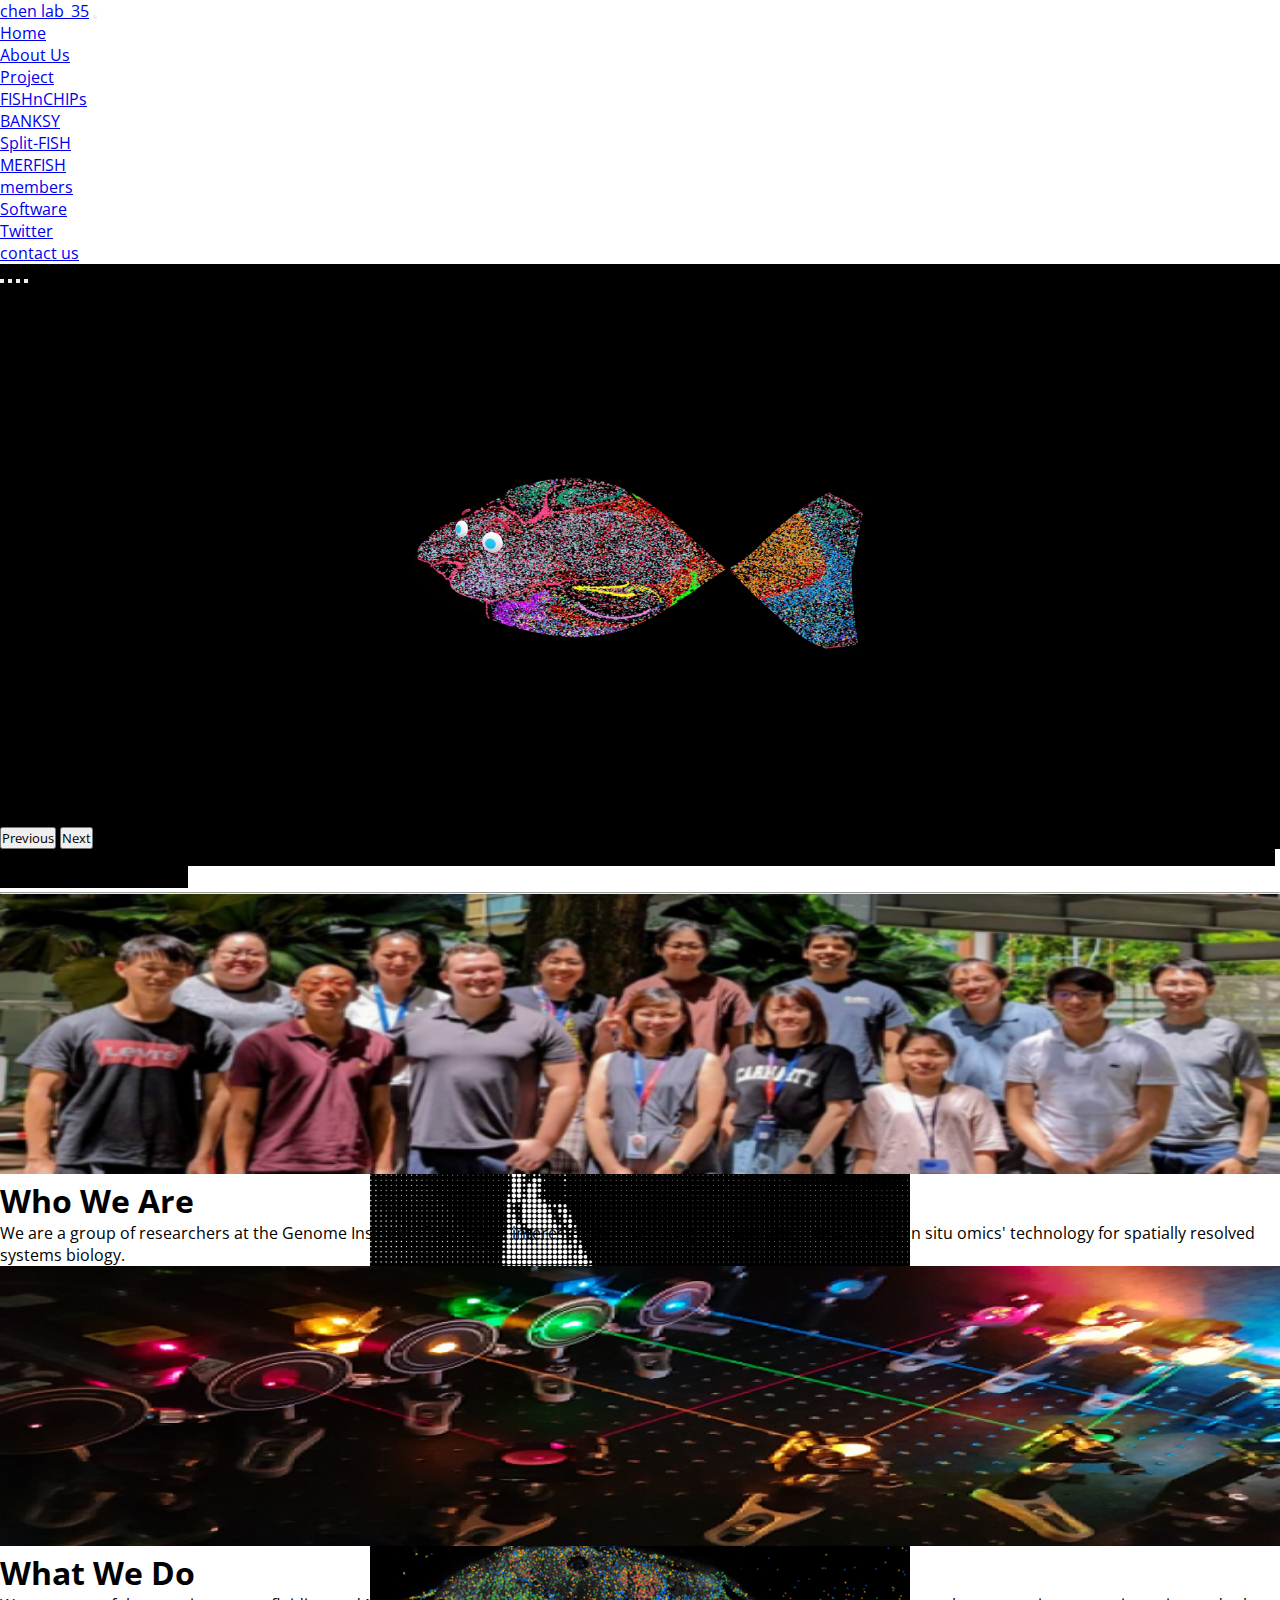
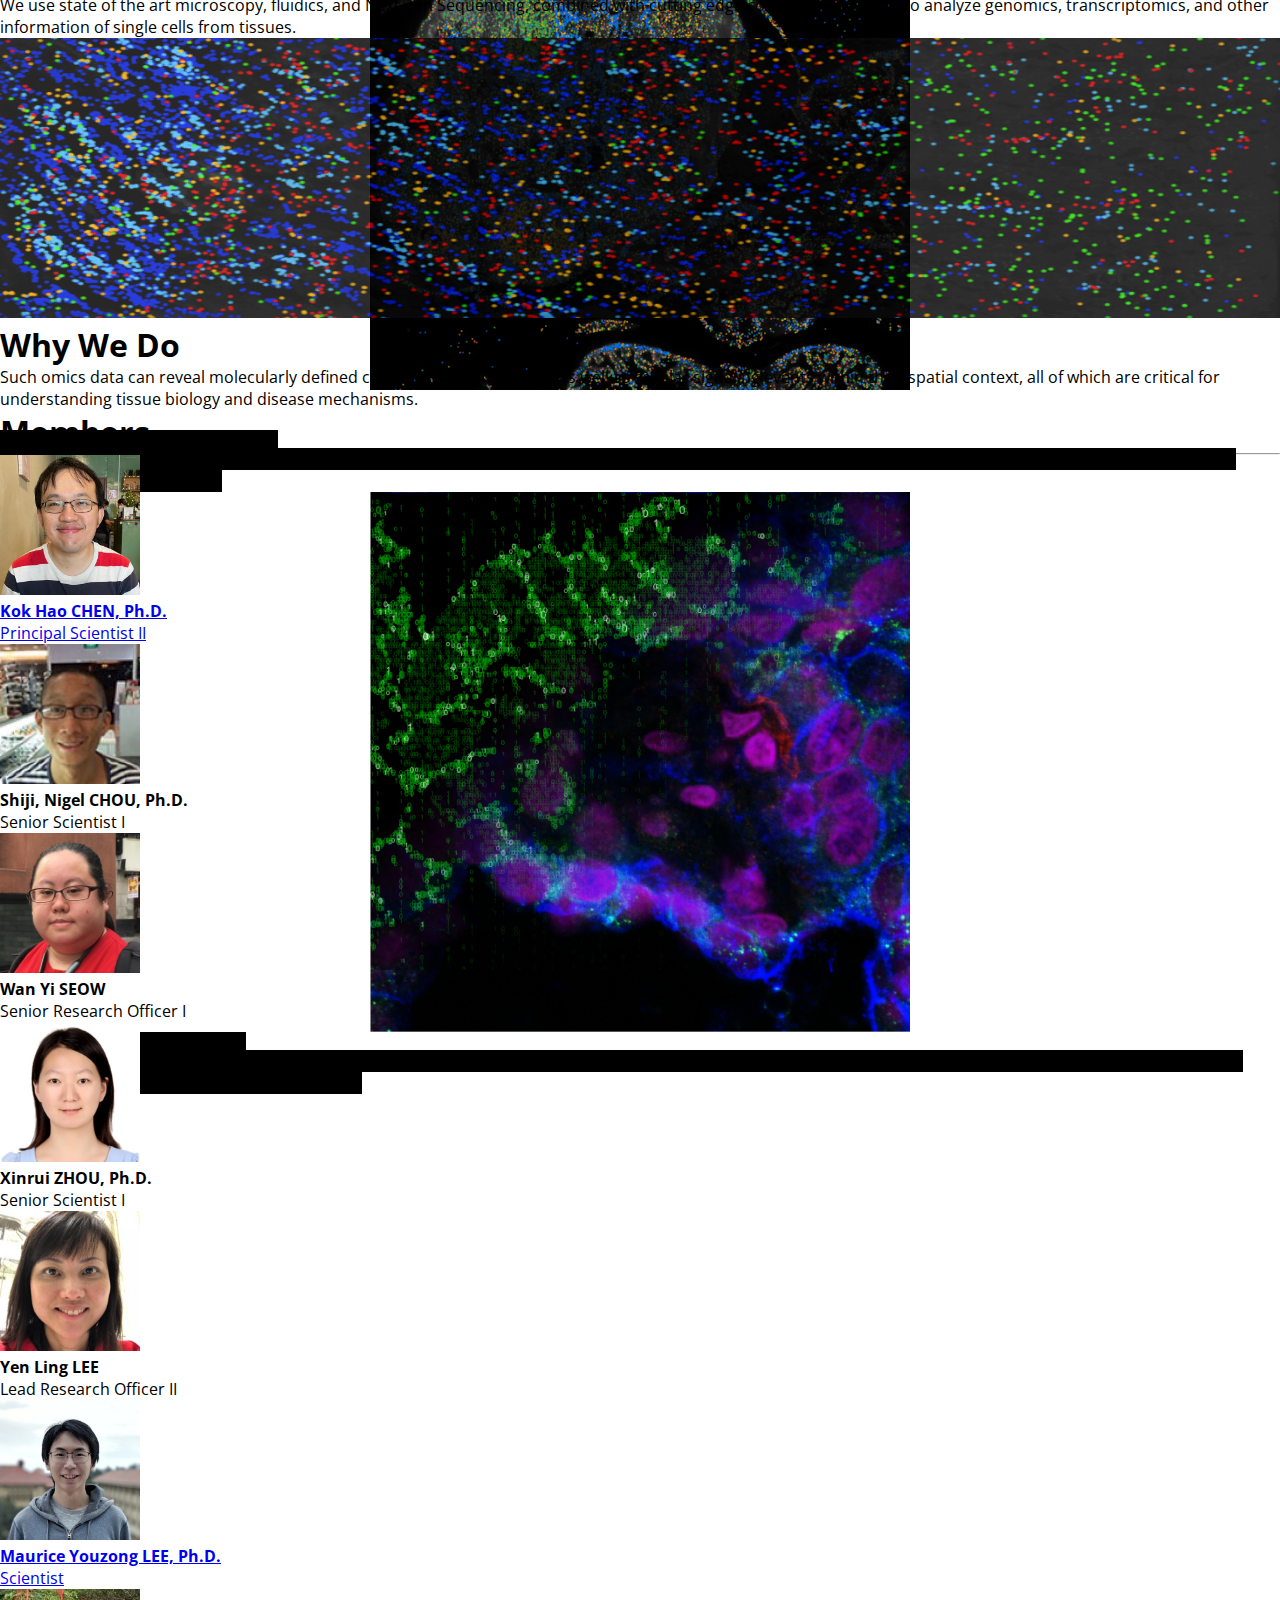
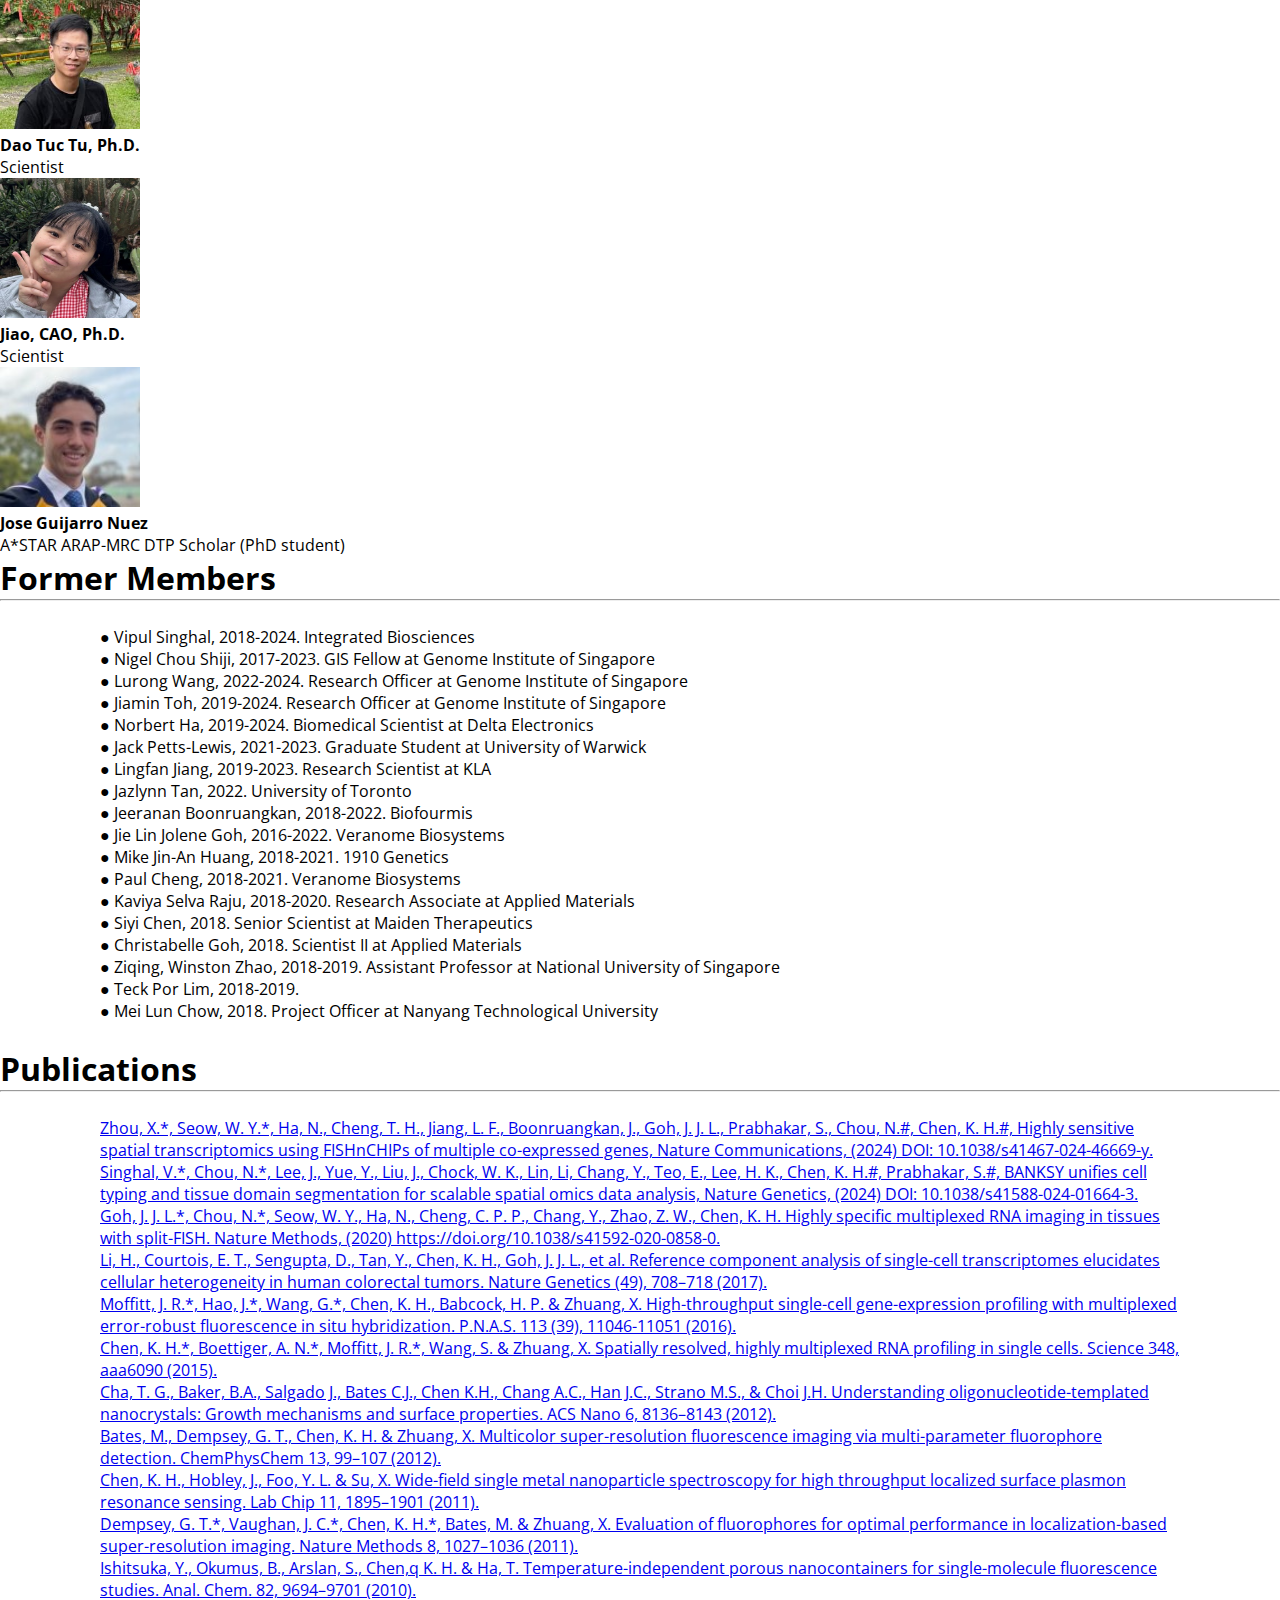
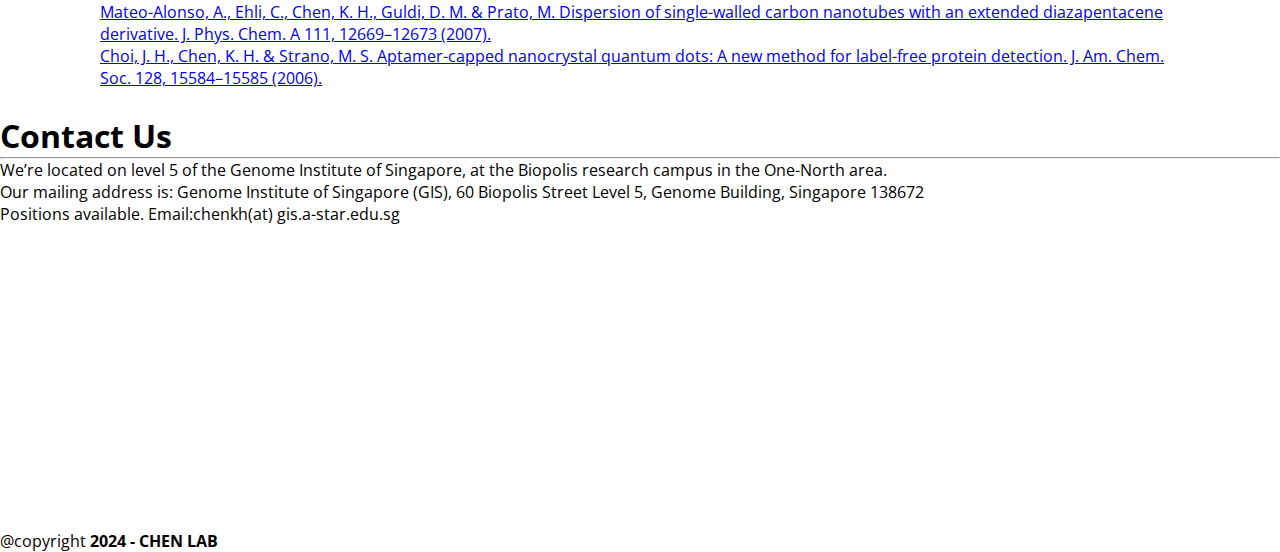
<file: index.html>
<!DOCTYPE html>
	<html lang="en">
	<head>
		<meta charset="utf-8">
		<meta name="viewport" content="width=device-width, initial-scale=1">

		<!-- Bootstrap CSS -->
		<link href="https://cdn.jsdelivr.net/npm/bootstrap@5.0.2/dist/css/bootstrap.min.css" rel="stylesheet" integrity="sha384-EVSTQN3/azprG1Anm3QDgpJLIm9Nao0Yz1ztcQTwFspd3yD65VohhpuuCOmLASjC" crossorigin="anonymous">

		<!-- my css -->
		<link rel="stylesheet" type="text/css" href="style.css">

		<!-- google fonts -->
		<link rel="preconnect" href="https://fonts.googleapis.com">
		<link rel="preconnect" href="https://fonts.gstatic.com" crossorigin>
		<link href="https://fonts.googleapis.com/css2?family=Open+Sans&display=swap" rel="stylesheet">

		<title>Chen Lab @ GIS</title>
	</head>


	<body>
			<!-- navbar -->

			<nav class="navbar navbar-expand-lg navbar-dark bg-info">
	<div class="container-fluid">
		<a class="navbar-brand text-capitalize" href="index.html">chen lab_35</a>
		<button class="navbar-toggler" type="button" data-bs-toggle="collapse" data-bs-target="#navbarSupportedContent" aria-controls="navbarSupportedContent" aria-expanded="false" aria-label="Toggle navigation">
		<span class="navbar-toggler-icon"></span>
		</button>
		<div class="collapse navbar-collapse" id="navbarSupportedContent">
		<ul class="navbar-nav ms-auto mb-2 mb-lg-0">
			<li class="nav-item">
			<a class="nav-link active" aria-current="page" href="index.html">Home</a>
			</li>
			<li class="nav-item">
			<a class="nav-link text-capitalize active" href="#About-Us">About Us </a>
			</li>
			<li class="nav-item dropdown">
			<a class="nav-link dropdown-toggle active" href="#" id="navbarDropdown" role="button" data-bs-toggle="dropdown" aria-expanded="false">
				Project
			</a>
			<ul class="dropdown-menu" aria-labelledby="navbarDropdown">
				<li><a class="dropdown-item" href="https://www.nature.com/articles/s41467-024-46669-y" target="_blank">FISHnCHIPs</a></li>
				<li><a class="dropdown-item" href="https://www.nature.com/articles/s41588-024-01664-3" target="_blank">BANKSY</a></li>
				<li><a class="dropdown-item" href="https://www.nature.com/articles/s41592-020-0858-0" target="_blank">Split-FISH</a></li>
				<li><a class="dropdown-item" href="https://science.sciencemag.org/content/348/6233/aaa6090.full" target="_blank">MERFISH</a></li>
			</ul>
			</li>

			<li class="nav-item">
			<a class="nav-link text-capitalize active" href="#Members">members</a>
			</li>	
			<li class="nav-item">
			<a class="nav-link text-capitalize active" href="https://github.com/khchenlab/">Software</a>
			</li>
			<li class="nav-item">
				<a class="nav-link text-capitalize active" href="https://x.com/khchenlab">Twitter</a>
				</li>
			<li class="nav-item">
			<a class="nav-link text-capitalize active" href="#Contact-Us">contact us</a>
			</li>	
			
		</ul>
		
		</div>
	</div>
	</nav>

			<!-- navbar end -->


			<!-- header -->
	<div id="carouselExampleCaptions" class="carousel slide" data-bs-ride="carousel" style="background-color: #000000;">
	<div class="carousel-indicators">
		<button type="button" data-bs-target="#carouselExampleCaptions" data-bs-slide-to="0" class="active" aria-current="true" aria-label="Slide 1"></button>
		<button type="button" data-bs-target="#carouselExampleCaptions" data-bs-slide-to="1" aria-label="Slide 2"></button>
		<button type="button" data-bs-target="#carouselExampleCaptions" data-bs-slide-to="2" aria-label="Slide 3"></button>
		<button type="button" data-bs-target="#carouselExampleCaptions" data-bs-slide-to="3" aria-label="Slide 4"></button>  
	</div>
	<div class="carousel-inner">
		<div class="carousel-item active">
		<img src="FISHnCHIPs.png" class="d-block img-fluid mx-auto" alt="images/slider1.jpg">
		<div class="carousel-caption d-md-block">
			<h5><a style="background-color: black">Highly Sensitive Spatial Transcriptomics using FISHnCHIPs</a></h5>
			<p><a style="background-color: black">By simultaneously imaging ~2-35 co-expressed genes that are spatially co-localized in tissues, FISHnCHIPs derive similar spatial information as single-gene FISH, but at ~2-20-fold higher sensitivity.</a></p>
		</div>
		</div>
		<div class="carousel-item">
		<img src="BANKSY.png" class="d-block img-fluid mx-auto" alt="images/slider1.jpg">
		<div class="carousel-caption d-md-block">
			<h5><a style="background-color: black">BANKSY unifies cell typing and tissue domain segmentation for scalable spatial omics data analysis</a></h5>
			<p><a style="background-color: black">By constructing a product space of cell and neighbourhood transcriptomes, representing cell state and microenvironment, BANKSY improves cell type clustering and domain segmentation on spatial omics data.</a></p>
		</div>
		</div>
		<div class="carousel-item">
		<img src="split-FISH.png" class="d-block img-fluid mx-auto" alt="images/slider1.jpg">
		<div class="carousel-caption d-md-block">
			<h5><a style="background-color: black">Highly Specific RNA Imaging with Split-FISH</a></h5>
			<p><a style="background-color: black">By using a split-probe design to achieve enhanced specificity, Split-FISH reduces off-target background fluorescence, decreases false positives, and enables accurate profiling in uncleared tissues.</a></p>
		</div>
		</div> 
		<div class="carousel-item">
		<img src="parallax.png" class="d-block img-fluid mx-auto" alt="images/slider1.jpg">
		<div class="carousel-caption d-md-block">
			<h5><a style="background-color: black">Spatial Transcriptomics with MERFISH</a></h5>
			<p><a style="background-color: black">To image transcripts at high throughput, different species of RNAs are labeled via FISH probes in a combinatorial fashion. These Barcodes are then reconstructed via sequential rounds of hybridization and imaging.</a></p>
		</div>
		</div>	    
	</div>
	<button class="carousel-control-prev" type="button" data-bs-target="#carouselExampleCaptions" data-bs-slide="prev">
		<span class="carousel-control-prev-icon" aria-hidden="true"></span>
		<span class="visually-hidden">Previous</span>
	</button>
	<button class="carousel-control-next" type="button" data-bs-target="#carouselExampleCaptions" data-bs-slide="next">
		<span class="carousel-control-next-icon" aria-hidden="true"></span>
		<span class="visually-hidden">Next</span>
	</button>
	</div>

			<!-- header end -->
			


			<!-- About Us section -->

			<section class="main_heading my-5" id="About-Us">
				<div class="text-center ">
					<h1 class="display-4">About us</h1>
					<hr class="w-25 mx-auto" />
				</div>
				
			</section>

			<!-- About Us section End -->

			<!-- container start -->
			<div class="container">
				<!-- 1st row end -->
				<div class="row my-5">
					<div class="col-lg-6 col-md-6 col-12 col-xxl-6">
						<figure>
							<img src="groupPhoto.png" class="img-fluid about_img">
						</figure>
					</div>
					<div class="col-lg-6 col-md-6 col-12 col-xxl-6 d-flex justify-content-center align-items-start flex-column">
						<h1>Who We Are</h1>
						<p>We are a group of researchers at the Genome Insitute of Singapore interested in developing and applying a new kind of 'in situ omics' technology for spatially resolved systems biology.</p>
					</div>
				</div>
				<!-- 1st row end -->
				
				<!-- second row -->
				<div class="row my-5">
					<div class="col-lg-6 col-md-6 col-12 col-xxl-6 my-5">
						<figure>
							<img src="lasers.png" class="img-fluid about_img">
						</figure>
					</div>
					<div class="col-lg-6 col-md-6 col-12 col-xxl-6 d-flex justify-content-center align-items-start flex-column">
						<h1>What We Do</h1>
						<p>We use state of the art microscopy, fluidics, and Next-gen Sequencing, combined with cutting edge computational tools to analyze genomics, transcriptomics, and other information of single cells from tissues. </p>
					</div>
				</div>	

				<!-- second row -->

				<!-- third row -->
				<div class="row my-5">
					<div class="col-lg-6 col-md-6 col-12 col-xxl-6 my-5">
						<figure>
							<img src="back.png" class="img-fluid about_img">
						</figure>
					</div>
					<div class="col-lg-6 col-md-6 col-12 col-xxl-6 d-flex justify-content-center align-items-start flex-column">
						<h1>Why We Do</h1>
						<p>Such omics data can reveal molecularly defined cell types, gene networks, as well as cellular signaling events within their spatial context, all of which are critical for understanding tissue biology and disease mechanisms. </p>
					</div>					
				</div>	

				<!-- third row -->
	</div>
	<!-- container end-->



			<!-- Members section start-->

			<section class="main_heading my-5 mt-5" id="Members">
				<div class="text-center ">
					<h1 class="display-4">Members</h1>
					<hr class="w-25 mx-auto" />
				</div>

				<div class="container">
					<div class="row gy-2 my-5">
						<div class="col-md-4 col-10 col-xxl-4 mx-auto text-center">
								<figure>
									<img src="kokhao.png" alt="Kok Hao CHEN, PhD" class="rounded-circle" style="width: 140px; height: 140px"> <a href="https://www.a-star.edu.sg/gis/our-people/faculty-staff/members/kok-hao-chen"> 
									<h4>Kok Hao CHEN, Ph.D.</h4>
									<p>Principal Scientist II</p></a>
								</figure>
						</div>
						<div class="col-md-4 col-10 col-xxl-4 mx-auto text-center">
								<figure>
									<img src="nigel.jpg" alt="Shiji, Nigel CHOU, Ph.D" class="rounded-circle" style="width: 140px; height: 140px">
									<h4>Shiji, Nigel CHOU, Ph.D.</h4>
									<p>Senior Scientist I</p>
								</figure>
						</div>
						<div class="col-md-4 col-10 col-xxl-4 mx-auto text-center">
								<figure>
									<img src="wanyi.jpg" alt="Wan Yi SEOW" class="rounded-circle" style="width: 140px; height: 140px">
									<h4>Wan Yi SEOW</h4>
									<p>Senior Research Officer I</p>
								</figure>
						</div>
						<div class="col-md-4 col-10 col-xxl-4 mx-auto text-center">
								<figure>
									<img src="xinrui.png" alt="Xinrui ZHOU, Ph.D" class="rounded-circle" style="width: 140px; height: 140px">
									<h4>Xinrui ZHOU, Ph.D.</h4>
									<p>Senior Scientist I</p>
								</figure>
						</div>
						<div class="col-md-4 col-10 col-xxl-4 mx-auto text-center">
								<figure>
									<img src="yenling.jpg" alt="Yen Ling LEE" class="rounded-circle" style="width: 140px; height: 140px">
									<h4>Yen Ling LEE</h4>
									<p>Lead Research Officer II</p>
								</figure>
						</div>
						<div class="col-md-4 col-10 col-xxl-4 mx-auto text-center">
								<figure>
									<img src="maurice.jpeg" alt="Maurice Youzong LEE, Ph.D" class="rounded-circle" style="width: 140px; height: 140px"> <a href="https://twitter.com/Maurice_Y_Lee">
									<h4>Maurice Youzong LEE, Ph.D.</h4>
									<p>Scientist</p></a>
								</figure>
						</div>
						<div class="col-md-4 col-10 col-xxl-4 mx-auto text-center">
								<figure>
									<img src="tu.png" alt="Dao Tuc Tu, Ph.D" class="rounded-circle" style="width: 140px; height: 140px">
									<h4>Dao Tuc Tu, Ph.D.</h4>
									<p>Scientist</p>
								</figure>
						</div>
						<div class="col-md-4 col-10 col-xxl-4 mx-auto text-center">
								<figure>
									<img src="caojiao.jpg" alt="Jiao, CAO, Ph.D" class="rounded-circle" style="width: 140px; height: 140px">
									<h4>Jiao, CAO, Ph.D.</h4>
									<p>Scientist</p>
								</figure>
						</div>
						<div class="col-md-4 col-10 col-xxl-4 mx-auto text-center">
								<figure>
									<img src="jose.jpg" alt="Gallery" class="rounded-circle" style="width: 140px; height: 140px">
									<h4>Jose Guijarro Nuez</h4>
									<p>A*STAR ARAP-MRC DTP Scholar (PhD student)</p>
								</figure>
						</div>
						
					</div>
				</div>
				
			</section>

			<!-- Gallery section End -->


			
			<!-- new section start-->
			

			<section class="main_heading my-5 py-2 former-members">
				<div class="container-fluid">
					<div class="row">
						<div class="col-xxl-12 col-12 py-5 text-center">
							<h1 class="text-black">Former Members</h1>
							<hr class="w-25 mx-auto" />
							<div class="former-pad">
									<p>&#9679 Vipul Singhal, 2018-2024. Integrated Biosciences</p>
									<p>&#9679 Nigel Chou Shiji, 2017-2023. GIS Fellow at Genome Institute of Singapore</p>
									<p>&#9679 Lurong Wang, 2022-2024. Research Officer at Genome Institute of Singapore</p>
									<p>&#9679 Jiamin Toh, 2019-2024. Research Officer at Genome Institute of Singapore</p>
									<p>&#9679 Norbert Ha, 2019-2024. Biomedical Scientist at Delta Electronics</p>
									<p>&#9679 Jack Petts-Lewis, 2021-2023. Graduate Student at University of Warwick</p>
									<p>&#9679 Lingfan Jiang, 2019-2023. Research Scientist at KLA</p>
									<p>&#9679 Jazlynn Tan, 2022. University of Toronto</p>
									<p>&#9679 Jeeranan Boonruangkan, 2018-2022. Biofourmis</p>
									<p>&#9679 Jie Lin Jolene Goh, 2016-2022. Veranome Biosystems</p>
									<p>&#9679 Mike Jin-An Huang, 2018-2021. 1910 Genetics</p>
									<p>&#9679 Paul Cheng, 2018-2021. Veranome Biosystems</p>
									<p>&#9679 Kaviya Selva Raju, 2018-2020. Research Associate at Applied Materials</p>
									<p>&#9679 Siyi Chen, 2018. Senior Scientist at Maiden Therapeutics</p>
									<p>&#9679 Christabelle Goh, 2018. Scientist II at Applied Materials</p>
									<p>&#9679 Ziqing, Winston Zhao, 2018-2019. Assistant Professor at National University of Singapore</p>
									<p>&#9679 Teck Por Lim, 2018-2019.</p>
									<p>&#9679 Mei Lun Chow, 2018. Project Officer at Nanyang Technological University</p>
							</div>
						</div>
						
					</div>
					
				</div>
			</section>	

			<!-- new section end-->



			<!-- new section start-->

			<section class="main_heading my-5 py-2 ">
				<div class="container-fluid">
					<div class="row">
						<div class="col-xxl-12 col-12 py-5 text-center">
							<h1 class="text-black">Publications</h1>
							<hr class="w-25 mx-auto" />
							<div class="pub-pad">
								<p><a href="https://www.nature.com/articles/s41467-024-46669-y" target="_blank">Zhou, X.*, Seow, W. Y.*, Ha, N., Cheng, T. H., Jiang, L. F., Boonruangkan, J., Goh, J. J. L., Prabhakar, S., Chou, N.#, Chen, K. H.#, Highly sensitive spatial transcriptomics using FISHnCHIPs of multiple co-expressed genes, Nature Communications, (2024) DOI: 10.1038/s41467-024-46669-y.</a></p>
								<p><a href="https://www.nature.com/articles/s41588-024-01664-3" target="_blank">Singhal, V.*, Chou, N.*, Lee, J., Yue, Y., Liu, J., Chock, W. K., Lin, Li, Chang, Y., Teo, E., Lee, H. K., Chen, K. H.#, Prabhakar, S.#, BANKSY unifies cell typing and tissue domain segmentation for scalable spatial omics data analysis, Nature Genetics, (2024) DOI: 10.1038/s41588-024-01664-3.</a></p> 
								<p><a href="https://www.nature.com/articles/s41592-020-0858-0" target="_blank">Goh, J. J. L.*, Chou, N.*, Seow, W. Y., Ha, N., Cheng, C. P. P., Chang, Y., Zhao, Z. W., Chen, K. H. Highly specific multiplexed RNA imaging in tissues with split-FISH. Nature Methods, (2020) https://doi.org/10.1038/s41592-020-0858-0.</a></p> 	 	
								<p><a href="https://www.nature.com/articles/ng.3818" target="_blank">Li, H., Courtois, E. T., Sengupta, D., Tan, Y., Chen, K. H., Goh, J. J. L., et al. Reference component analysis of single-cell transcriptomes elucidates cellular heterogeneity in human colorectal tumors. Nature Genetics (49), 708–718 (2017).</a></p> 
								<p><a href="https://www.pnas.org/doi/10.1073/pnas.1612826113" target="_blank">Moffitt, J. R.*, Hao, J.*, Wang, G.*, Chen, K. H., Babcock, H. P. & Zhuang, X. High-throughput single-cell gene-expression profiling with multiplexed error-robust fluorescence in situ hybridization. P.N.A.S. 113 (39), 11046-11051 (2016).</a></p> 
								<p><a href="https://www.science.org/doi/10.1126/science.aaa6090" target="_blank">Chen, K. H.*, Boettiger, A. N.*, Moffitt, J. R.*, Wang, S. & Zhuang, X. Spatially resolved, highly multiplexed RNA profiling in single cells. Science 348, aaa6090 (2015).</a></p> 
								<p><a href="https://pubs.acs.org/doi/10.1021/nn302779m" target="_blank">Cha, T. G., Baker, B.A., Salgado J., Bates C.J., Chen K.H., Chang A.C., Han J.C., Strano M.S., & Choi J.H. Understanding oligonucleotide-templated nanocrystals: Growth mechanisms and surface properties. ACS Nano 6, 8136–8143 (2012).</a></p> 
								<p><a href="https://chemistry-europe.onlinelibrary.wiley.com/doi/10.1002/cphc.201100735" target="_blank">Bates, M., Dempsey, G. T., Chen, K. H. & Zhuang, X. Multicolor super-resolution fluorescence imaging via multi-parameter fluorophore detection. ChemPhysChem 13, 99–107 (2012).</a></p> 
								<p><a href="https://pubs.rsc.org/en/content/articlelanding/2011/lc/c0lc00644k" target="_blank">Chen, K. H., Hobley, J., Foo, Y. L. & Su, X. Wide-field single metal nanoparticle spectroscopy for high throughput localized surface plasmon resonance sensing. Lab Chip 11, 1895–1901 (2011).</a></p> 
								<p><a href="https://www.nature.com/articles/nmeth.1768" target="_blank">Dempsey, G. T.*, Vaughan, J. C.*, Chen, K. H.*, Bates, M. & Zhuang, X. Evaluation of fluorophores for optimal performance in localization-based super-resolution imaging. Nature Methods 8, 1027–1036 (2011).</a></p> 
								<p><a href="https://pubs.acs.org/doi/10.1021/ac101714u" target="_blank">Ishitsuka, Y., Okumus, B., Arslan, S., Chen,q K. H. & Ha, T. Temperature-independent porous nanocontainers for single-molecule fluorescence studies. Anal. Chem. 82, 9694–9701 (2010).</a></p> 
								<p><a href="https://pubs.acs.org/doi/10.1021/jp0765648" target="_blank">Mateo-Alonso, A., Ehli, C., Chen, K. H., Guldi, D. M. & Prato, M. Dispersion of single-walled carbon nanotubes with an extended diazapentacene derivative. J. Phys. Chem. A 111, 12669–12673 (2007).</a></p> 
								<p><a href="https://pubs.acs.org/doi/10.1021/ja066506k" target="_blank">Choi, J. H., Chen, K. H. & Strano, M. S. Aptamer-capped nanocrystal quantum dots: A new method for label-free protein detection. J. Am. Chem. Soc. 128, 15584–15585 (2006).</a></p> 
							</div>
						</div>
								
					</div>
					
				</div>
			</section>	

			<!-- new section end-->



			<!-- ContactUs section start-->

			<section class="main_heading my-5 mt-5" id="Contact-Us">
				<div class="text-center ">
					<h1 class="display-4">Contact Us</h1>
					<hr class="w-25 mx-auto" />
				</div>

			<div class="container">
					<div class="row">
						<div class="col-xxl-8 col-md-8  col-10 mx-auto">
							<p>We’re located on level 5 of the Genome Institute of Singapore, at the Biopolis research campus in the One-North area.</p>
							<p>Our mailing address is: Genome Institute of Singapore (GIS), 60 Biopolis Street Level 5, Genome Building, Singapore 138672</p>
							<p>Positions available.
					Email:chenkh(at) gis.a-star.edu.sg</p>
						</article>
						<article class="footer_column">
					<iframe width="90%" height="300" frameborder="0" scrolling="no" marginheight="0" marginwidth="0" src="https://www.google.com/maps?f=q&amp;source=s_q&amp;hl=en&amp;geocode=&amp;q=60 Biopolis Street, Singapore 138672&amp;ie=UTF8&amp;output=embed"></iframe>
						</article>
						</footer>
							</section>
							
						</div>
						
					</div>
			</div>

			</section>
			<!-- ContactUs section end-->	


			<!-- footer section start-->
				<footer class="bg-secondary text-center text-white">
					<p>@copyright <strong>2024 - CHEN LAB</strong></p>
					

				</footer>

			<!-- footer section end-->









		<!-- Option 1: Bootstrap Bundle with Popper -->
		<script src="https://cdn.jsdelivr.net/npm/bootstrap@5.0.2/dist/js/bootstrap.bundle.min.js" integrity="sha384-MrcW6ZMFYlzcLA8Nl+NtUVF0sA7MsXsP1UyJoMp4YLEuNSfAP+JcXn/tWtIaxVXM" crossorigin="anonymous"></script>

		<script type="text/javascript">
				var tooltipTriggerList = [].slice.call(document.querySelectorAll('[data-bs-toggle="tooltip"]'))
				var tooltipList = tooltipTriggerList.map(function (tooltipTriggerEl) {
				return new bootstrap.Tooltip(tooltipTriggerEl)
			})
		</script>

<button onclick="topFunction()" id="myBtn" title="Go to top">Top</button> <script src="Button.js"></script>




	</body>
	</html>
</file>
<file: style.css>
* {
    margin: 0px;
    padding: 0px;
    box-sizing: border-box;
    font-family: 'Open Sans', sans-serif;

}

#myBtn {
    display: none; /* Hidden by default */
    position: fixed; /* Fixed/sticky position */
    bottom: 20px; /* Place the button at the bottom of the page */
    right: 30px; /* Place the button 30px from the right */
    z-index: 99; /* Make sure it does not overlap */
    border: none; /* Remove borders */
    outline: none; /* Remove outline */
    background-color: red; /* Set a background color */
    color: white; /* Text color */
    cursor: pointer; /* Add a mouse pointer on hover */
    padding: 15px; /* Some padding */
    border-radius: 10px; /* Rounded corners */
    font-size: 18px; /* Increase font size */
}

#myBtn:hover {
    background-color: #555; /* Add a dark-grey background on hover */
}

.carousel-inner{
    height: 60vh;
 }
 
 .carousel-item img{
     height: 60vh !important;
     width:  60vh !important;
 }

.carousel-item p h5{
    background-color: black;
}	


.former-pad {
    align-items: left;
    padding: 25px 100px;
    background-color: white;
}

.pub-pad {
    align-items: center;
    padding: 25px 100px;
    background-color: white;
}

.carousel-item img {
    width: auto; /* Retain the original width of the image */
    height: auto; /* Retain the original height of the image */
    max-width: 100%; /* Ensure the image does not exceed the container width */
    max-height: 93vh; /* Ensure the image does not exceed 93% of the viewport height */
    margin: auto; /* Center the image horizontally */
    display: block; /* Center the image in the container */
    object-fit: contain; /* Prevent the image from being cropped */
}


.about_img{
    min-width: 100%;
    max-height: 280px;

}


.chekcout-my-profile{
    background: #a6dcef;
}

footer p{
    margin-bottom: 0;
}


/*.my-service .row>*{
    padding-right: 0;
    padding-left: 0;
}*/

/*for responsive design*/
/*// X-Small devices (portrait phones, less than 576px)*/
/*// No media query for `xs` since this is the default in Bootstrap*/

/*// Small devices (landscape phones, 576px and up)*/
@media (min-width: 576px) { ... }

/*// Medium devices (tablets, 768px and up)*/
@media (min-width: 768px) { ... }

/*// Large devices (desktops, 992px and up)*/
@media (min-width: 992px) { ... }

/*// X-Large devices (large desktops, 1200px and up)*/
@media (min-width: 1200px) { ... }

/*// XX-Large devices (larger desktops, 1400px and up)*/
@media (min-width: 1400px) { ... }
</file>
